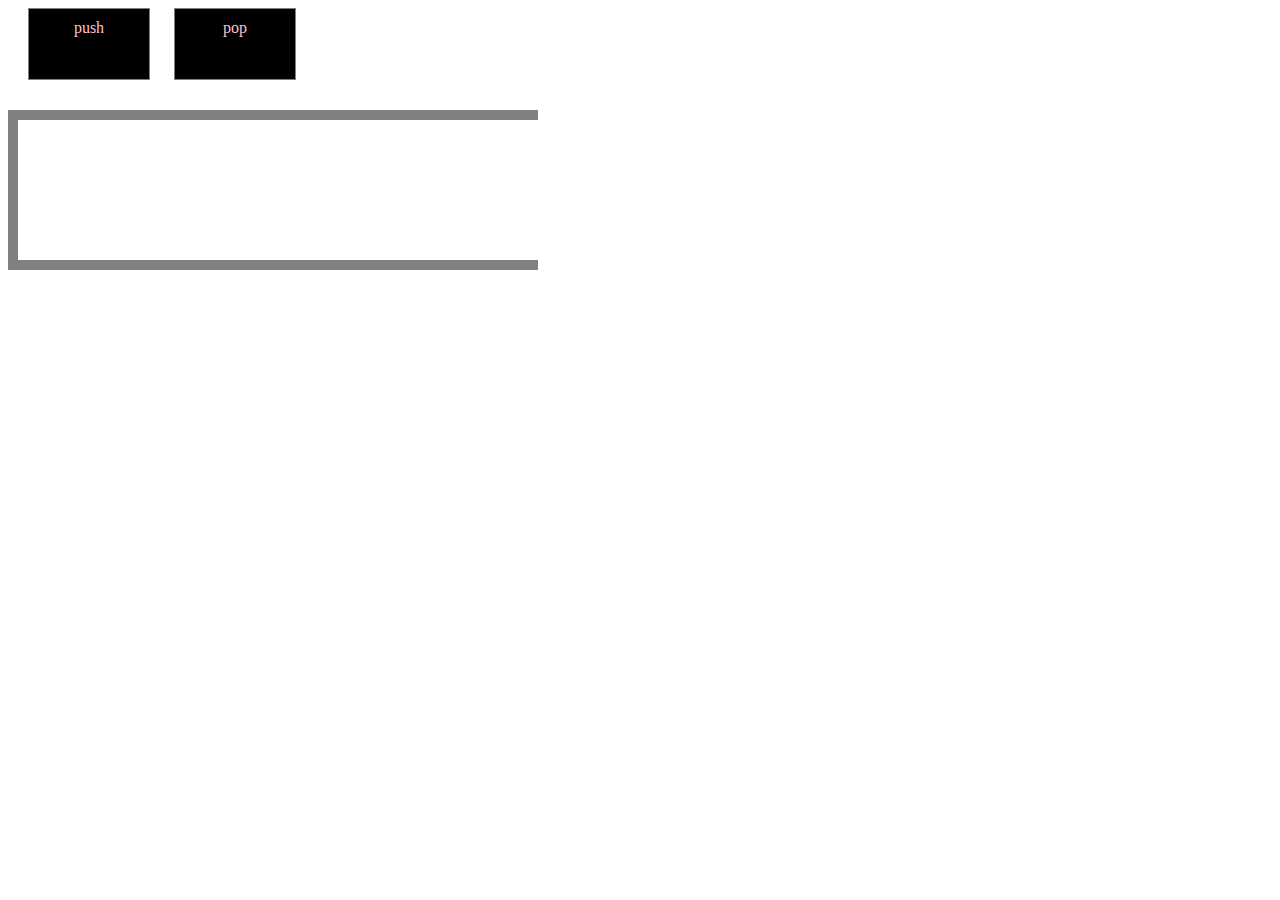
<file: New folder/index.html>
<!DOCTYPE html>
<html>
<head>

    <title>Stack implementation</title>
    <link rel="stylesheet" type="text/css" href="css/style.css"/>
    <script src="js/script.js"></script>

</head>


<body>

 
    <div class="box-bottom" onclick ="pushIntoStack()">push</div>
        <div class="box-bottom" onclick="removeFromStack()">pop</div>
        

    <div id="stack"> 
        
    </div>

<script src="js/script.js"></script>

</body>


</html>
</file>
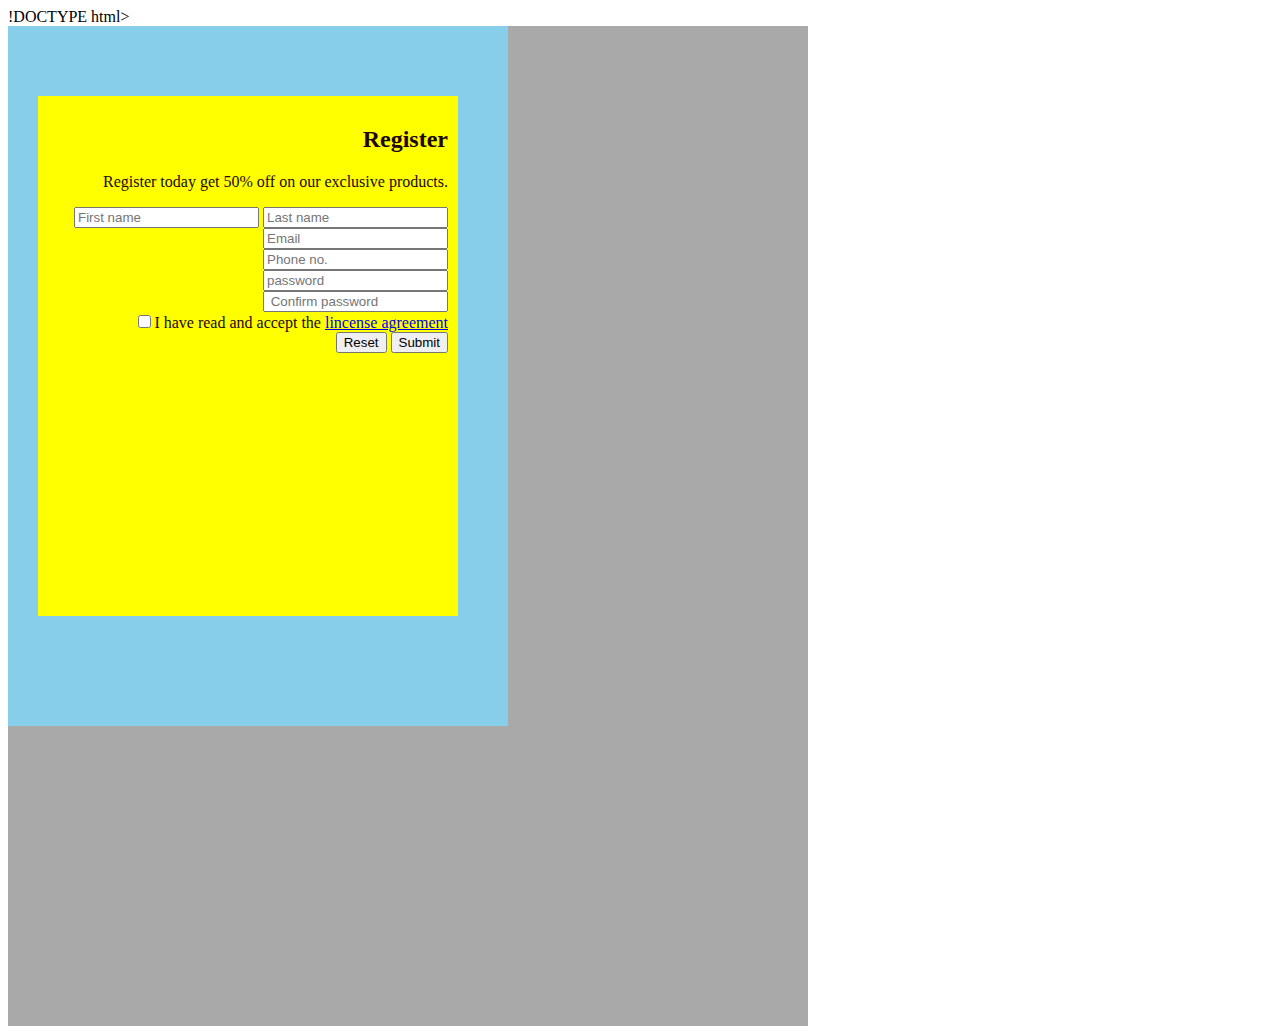
<file: newww/index.html>
!DOCTYPE html>
<html>
    <head>
        <title> Form </title>
        <link rel="stylesheet" type="text/css " href="css/style.css"/>
        
    </head>

    <body>
        <div class = "Firstbox">

        
        <div class="Thirdbox">
        <div class = "Secondbox">

        <h2>Register</h2>

        <p> Register today get 50% off on our exclusive products.</p>
        <form action="#">
            <input type ="text" placeholder="First name">
            <input type="text" placeholder="Last name"> <br>
            
            <input type="email" placeholder="Email">
            <br>
            <input type="number" placeholder="Phone no.">
            <br>
            <input type="text" placeholder="password">
            <br>
            <input type="text" placeholder=" Confirm password">
            <br>
            <input type="checkbox" >I have read and accept the <a href="#">lincense agreement</a>
            <br>
            <input type="button"value="Reset">
            <input type="button"value="Submit">

        </form>

        </div>
</div>
        
        </div>
    </body>
</html>
</file>
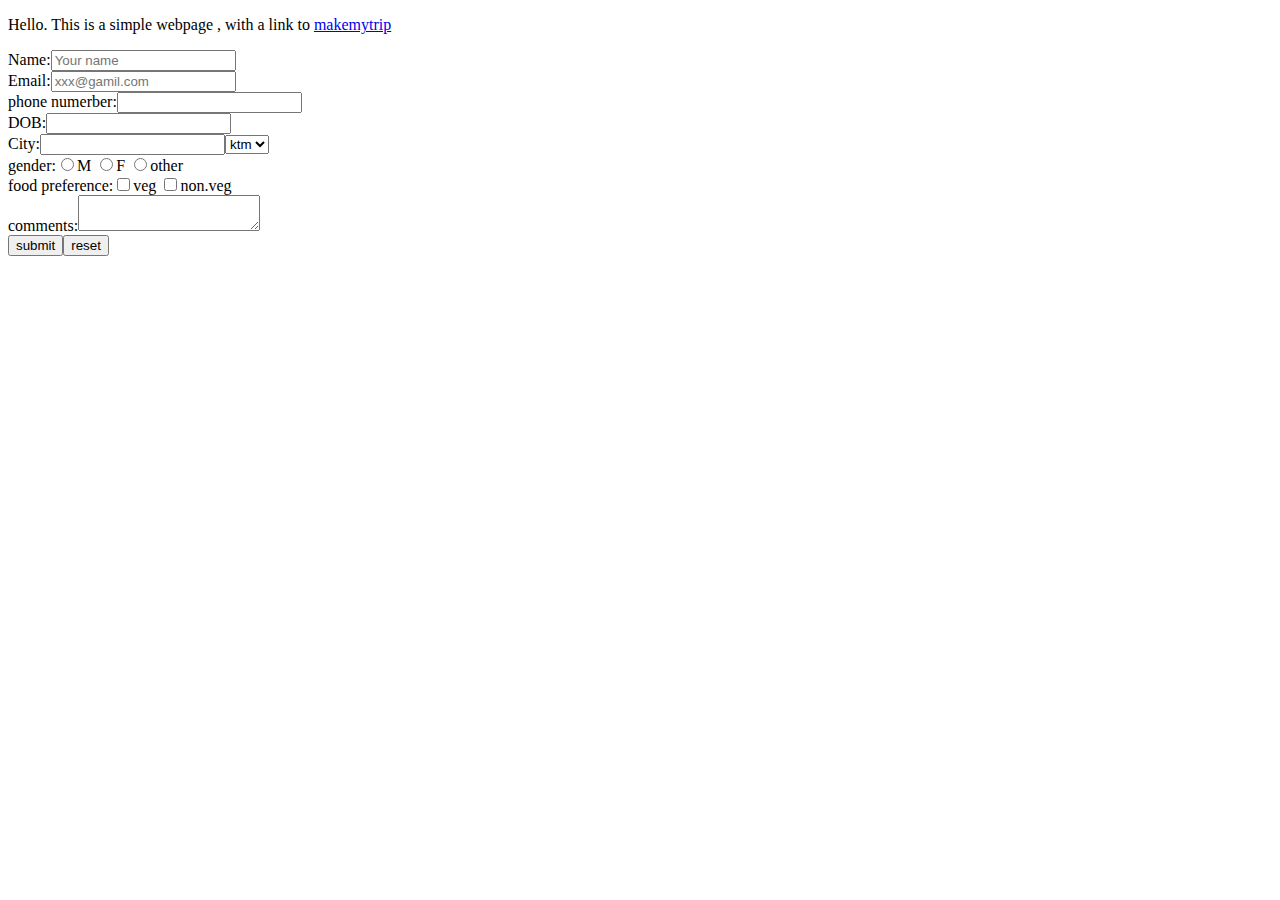
<file: 7.html>
<!DOCTYPE html>
<html>

<head>
    <title>webpage</title>
</head>
    <p>Hello. This is a simple webpage , with a link to <a href="https://www.makemytrip.com/">makemytrip</a></p>
<body>
    <main>
        <form action="#" method="GET">
            <table>
                <tr>
             <LABEL FOR="username">Name:</LABEL>
             <input type="text" name="username" placeholder="Your name"/>
             <br>


           <label for="email">Email:</label>
           <input type="email" name="email" placeholder="xxx@gamil.com"/><br>

            <label for="phone">phone numerber:</label>
            <input type="Number" name="pnone number"/>
            <br>

            <label for="DOB">DOB:</label>
            <input type="DOB" name="DOB"/>
            <br>
            <label for="City">City:</label>
            <input type="city" name="city"/>
            <select>
                <option selected="selected">ktm</option>
                <option>bkt</option>
                <option>PKt</option>
            </select>
             <br>
            <label>gender:</label>
            <input type="radio" name="gender" value="M">M
            <input type="radio" name="gender" value="F">F
            <input type="radio" name="gender" value="other">other
            <br>

            <label>food preference:</label>
            <input type="checkbox" namame="vbox">veg
      
            <input type="checkbox" name="nvbox">non.veg
            <br>
         <label>comments:</label>
          <textarea></textarea>
          <br>
          <input type="submit" namame="submit" value="submit">
  
          <input type="reset" namame="reset" value="reset">
  



        </form></tr>


    </main>

  </body>


</html>
        </html>
</file>
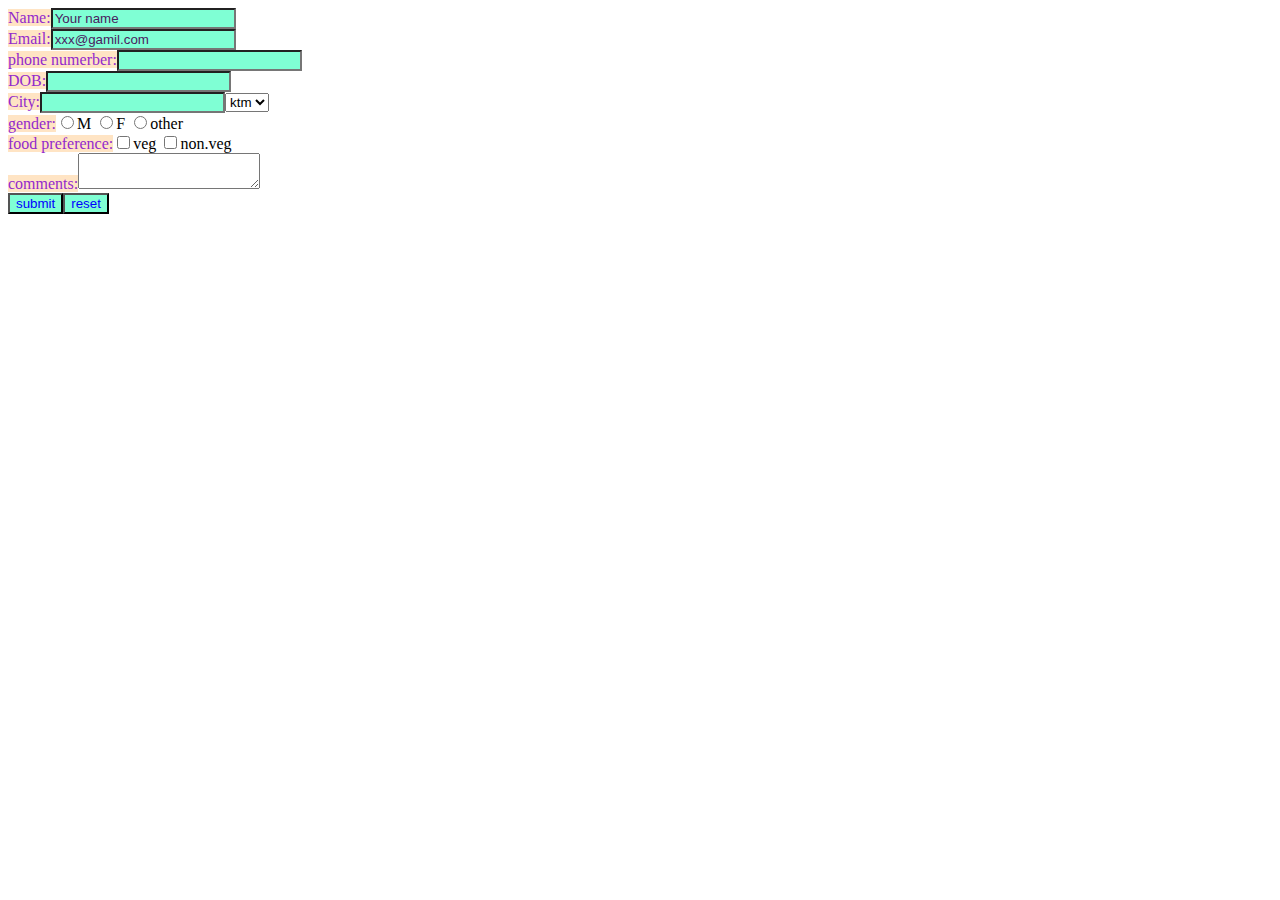
<file: form.html>
<html>
    <head>
        <title>Form page</title>
    </head>

    <body>
        <link rel="stylesheet" href="css/style.css" type="text/css"/>
          <main>
              <form action="#" method="GET">
                  <table>
                      <tr>
                   <LABEL FOR="username">Name:</LABEL>
                   <input type="text" name="username" placeholder="Your name"/>
                   <br>


                 <label for="email">Email:</label>
                 <input type="email" name="email" placeholder="xxx@gamil.com"/><br>

                  <label for="phone">phone numerber:</label>
                  <input type="Number" name="pnone number"/>
                  <br>

                  <label for="DOB">DOB:</label>
                  <input type="DOB" name="DOB"/>
                  <br>
                  <label for="City">City:</label>
                  <input type="city" name="city"/>
                  <select>
                      <option selected="selected">ktm</option>
                      <option>bkt</option>
                      <option>PKt</option>
                  </select>
                   <br>
                  <label>gender:</label>
                  <input type="radio" name="gender" value="M">M
                  <input type="radio" name="gender" value="F">F
                  <input type="radio" name="gender" value="other">other
                  <br>

                  <label>food preference:</label>
                  <input type="checkbox" namame="vbox">veg
            
                  <input type="checkbox" name="nvbox">non.veg
                  <br>
               <label>comments:</label>
                <textarea></textarea>
                <br>
                <input type="submit" namame="submit" value="submit">
        
                <input type="reset" namame="reset" value="reset">
        



              </form></tr>


















          </main>

        </body>


</html>
</file>
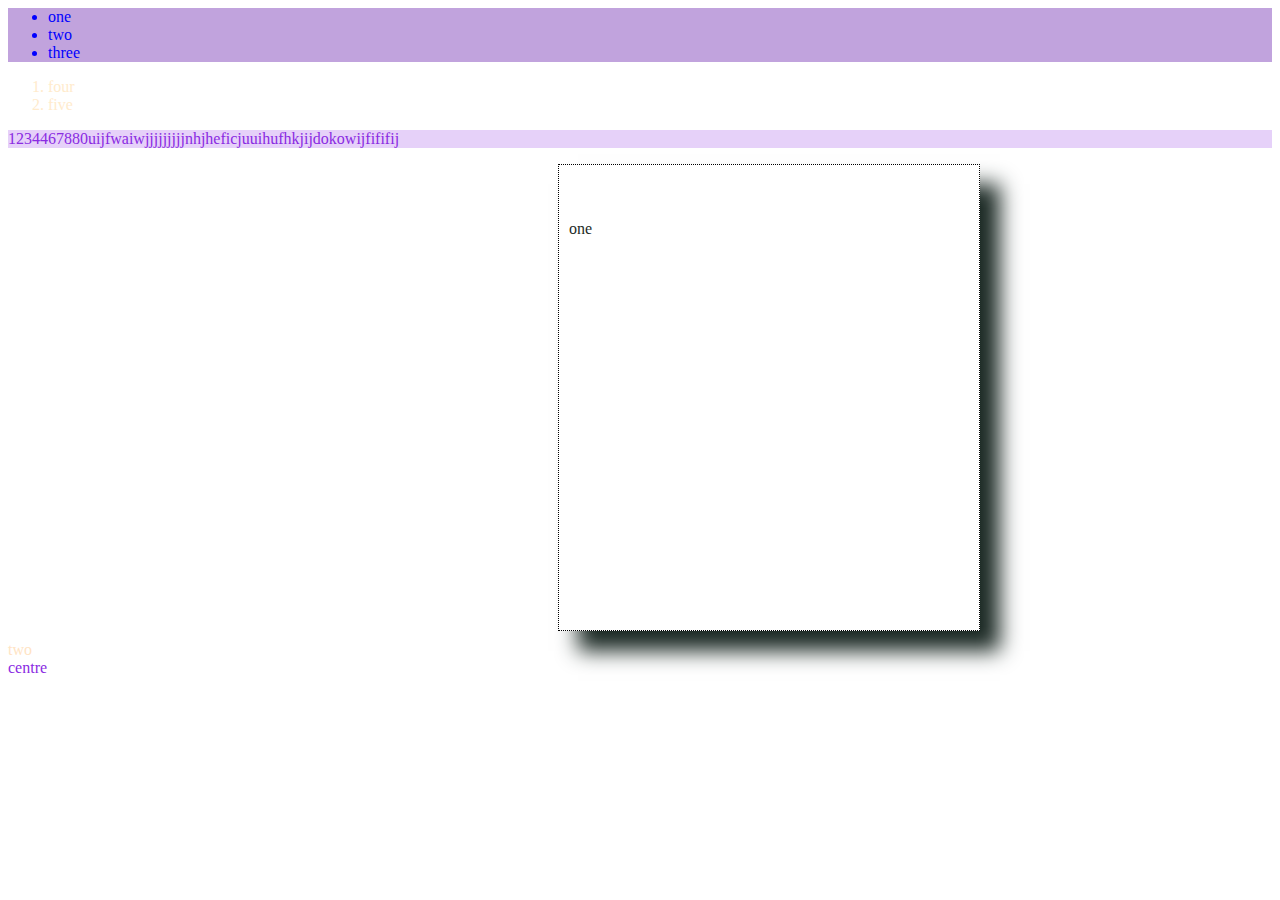
<file: led type.html>
<DOCTYPE html>
    <html>
        <head>
            <title>CSS TYt</title>
            <link rel="stylesheet" href="css/style.css"type="text/css"/>
            <head>

                <body>
                    <ul>
                         <li>one</li>
                         <li>two</li>
                         <li>three</li>
                         </ul>
                         <ol>

                            <li>four</li>
                            <li>five</li>
                         </ol>
                         <p>1234467880uijfwaiwjjjjjjjjjnhjheficjuuihufhkjijdokowijfififij</p>
                         
                        
                                      
                        
                            
                            <div id="blue">one</div>
                            <div class="red">two</div>
                            <div align="centre">centre</div>
                        
                </body>
                </html>
</file>
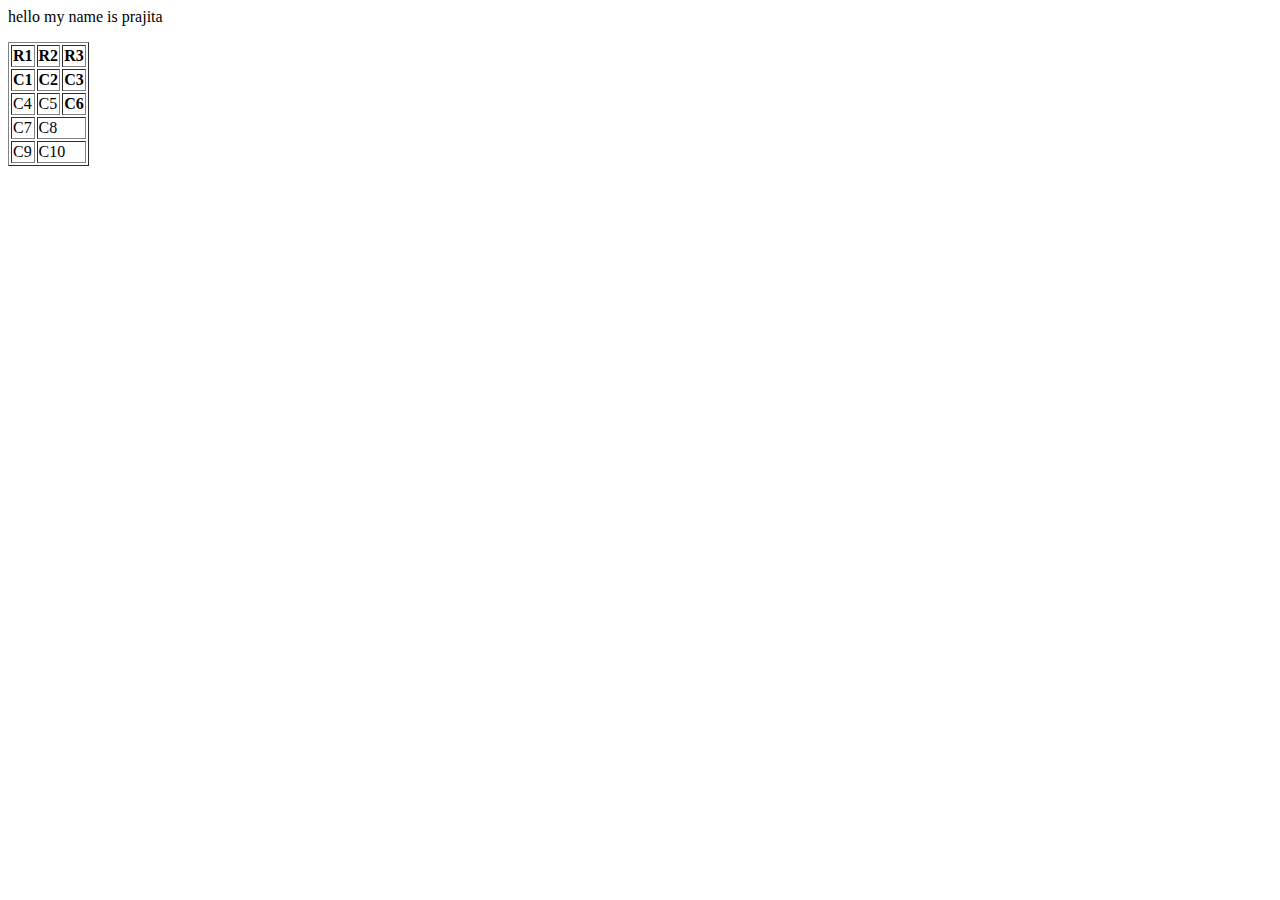
<file: table.html>
<html>
 <head>
     <title>Table page</title>

 </head>
 <p>hello my name is prajita</p>
<body>
    <main>
<table border="1">
<tr>
    <th>R1</th>
    <th>R2</th>
    <th>R3</th>
    <tr>
         <th>C1</th>
        <th>C2</th>
        <th>C3</th>
    </tr>
    
</tr>
<tr>

    <td>C4</td>
    <td>C5</td>
    <th>C6</th>
</tr>
<tr>
    <td>C7</td>
    <td colspan="2">C8</td>
</tr>
<tr>
    <td>C9</td>
    <td colspan="2">C10</td>
    

</tr>
          
</table>
</main>



</body>

</html>
</file>
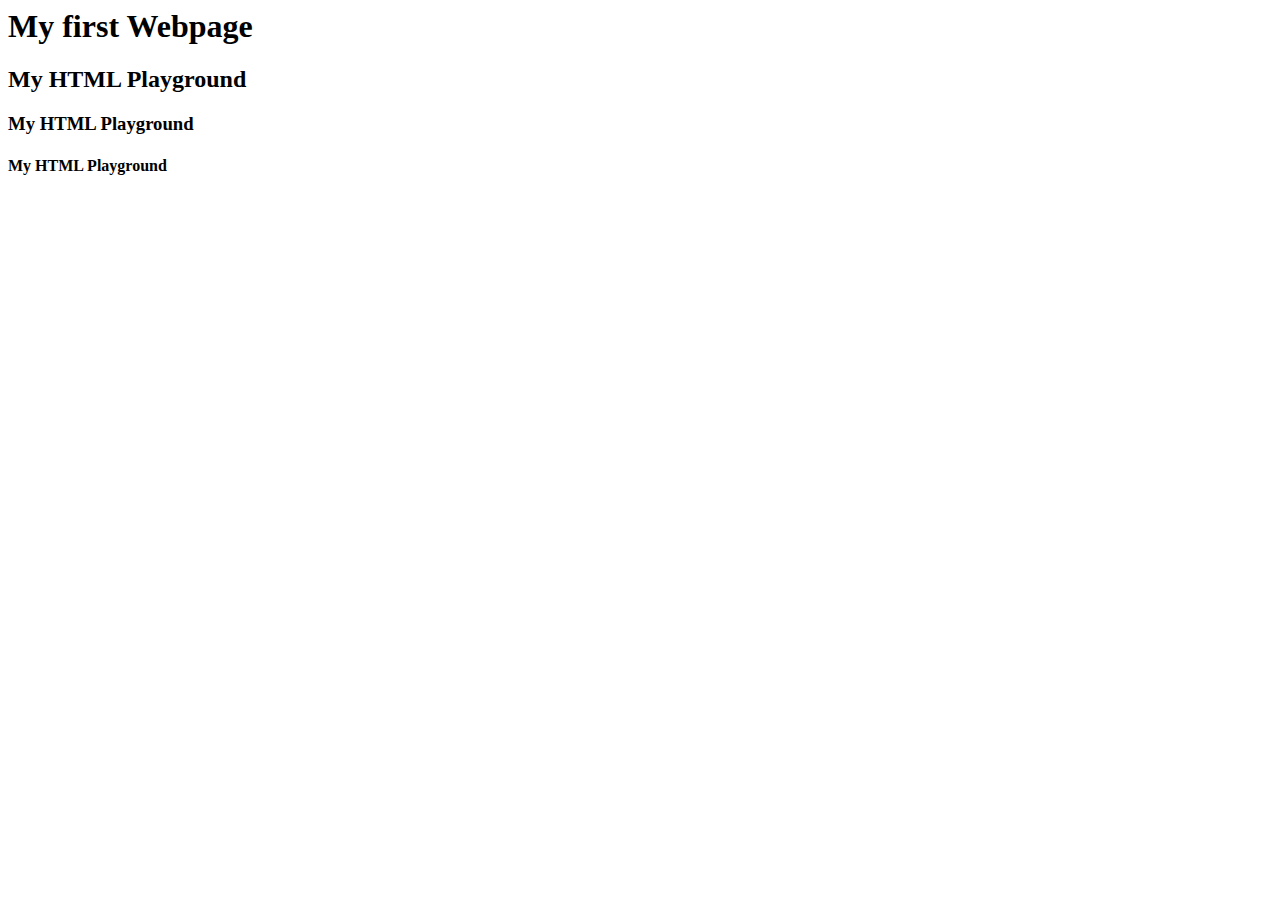
<file: Untitled-1.html>
<html>
<head>
    <meta charset="utf-8">
    <meta name="viewpoint" content="width=device-width,intial-scale=1">
    <title>Webpage</title>
</head>
    <body>
        <h1>My first Webpage</h1>
        <h2>My HTML Playground</h2>
        <h3>My HTML Playground</h3>
        <h4>My HTML Playground</h4>
    
     









    </body>





</html>
</file>
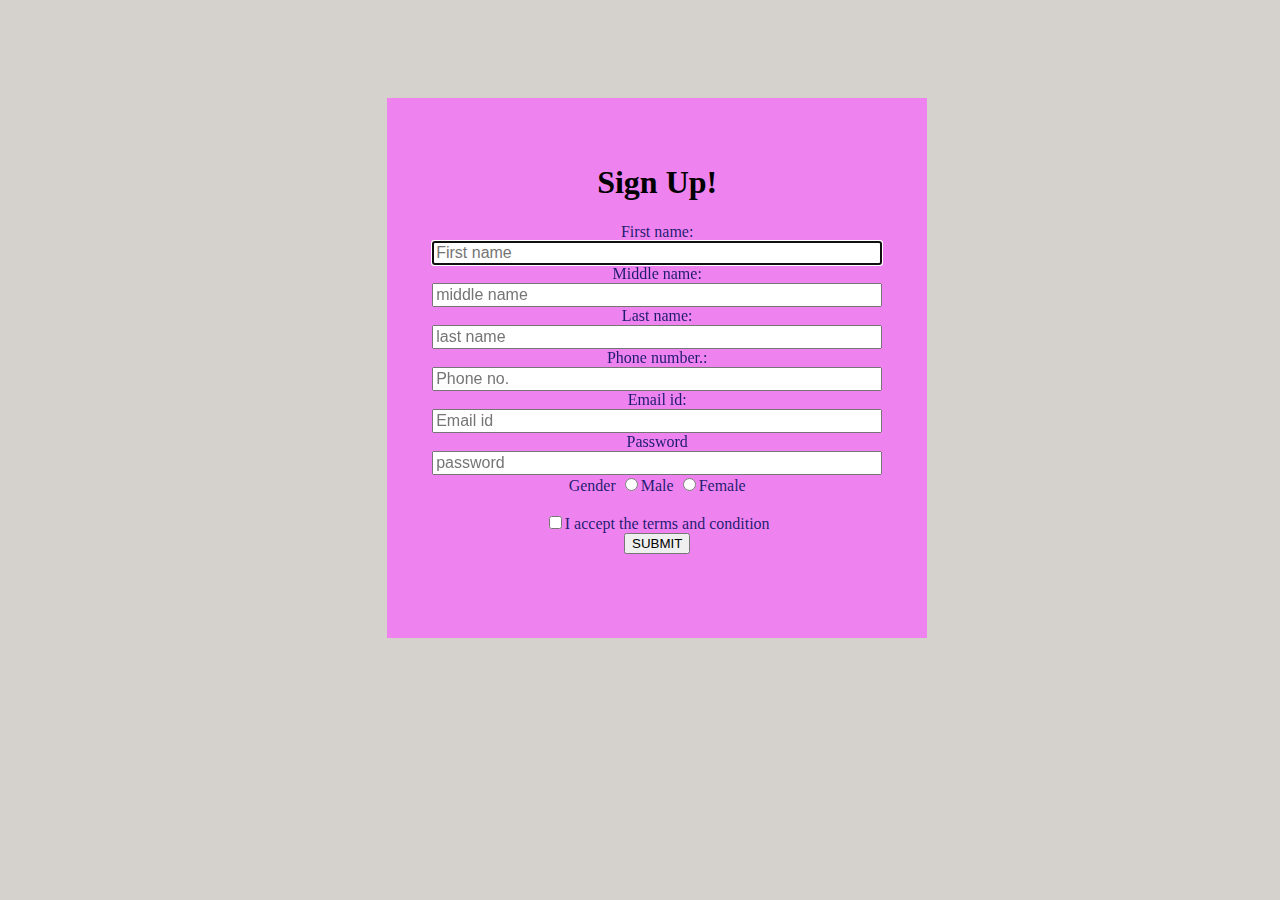
<file: name/register.html>
<html lang="en">
<head>
    <script src="https://code.jquery.com/jquery-3.6.3.js" integrity="sha256-nQLuAZGRRcILA+6dMBOvcRh5Pe310sBpanc6+QBmyVM=" crossorigin="anonymous"></script>
    <link rel="stylesheet" href="regis.css">
    <meta charset="UTF-8">
    <meta http-equiv="X-UA-Compatible" content="IE=edge">
    <meta name="viewport" content="width=>, initial-scale=1.0">
    <title>Document</title>
</head>
<body>
    
    <div class="container">
        <h1>Sign Up! </h1>
        <form method="post" autocomplete="on">
            <div class="box">
                <label for="first name " class="flfontlabel">
                    First name:
                </label>
                <div class="new iconbox">
                <i class="user" aria-hidden="true"></i>    
                </div>
                <div class="fr">
                    <input type="text" name="First name" placeholder="First name"
                    class="textbox" autofocus="on" required>

                </div>
                <div class="clr"></div>
            </div>
            <div class="box">
                <label for="middle name" class="flfontlabel">
                    Middle name:
                </label>
                <div class="fl iconbox"><i class="user"aria-hidden="true"></i></div>
                <div class="fr">
                    <input type="text" required name="middle name"placeholder="middle name" class="textbox">

                </div>
                <div class="clr">
                    <div class="box">
                        <label for="lastname" class="flfontlabel">
                            
                            Last name:
                        </label>
                        <div class="fl iconbox"><i class="user"aria-hidden="true"></i></div>
                        <div class="fr">
                            <input type="text" required name="last name"placeholder="last name" class="textbox">
        
                        </div>
                        <div class="clr">
        
                </div>
                <div class="box">
                    <label for="phone"class ="flfontlabel">Phone number.:</label>
                </div>
                <div class="fl iconbox"><i class="phone" aria-hidden="true"></i></div>
                <div class="fr">
                    <input type="text" required name="phone number"
                    maxlength="10"placeholder="Phone no."class="textbox">
                </div>
                <div class="clr"></div>
            </div>
            <div class="box">
                <label for="email" class="flfontlabel"> Email id:</label>
                <div class="fl iconbox"><i class="envelope" aria-hidden="true"></i></div>
            </div>
            <div class="fr">
                <input type="email" required name="email" placeholder="Email id" class="textbox">
            </div>
            <div class="clr"></div>
            <div class="box">
                <label for="password" class="flfontlabel">Password</label>
            <div class="fl iconbox"><i class="key"aria-hidden="true"></i></div>
           <div class="fr">
            <input type="password" required name ="password" placeholder="password" class="textbox">
           </div>
           <div class="clr"></div>
         </div>
         <div class="box radio">
            <label for="gender" class="flfontlabel">Gender</label>
            <input type="radio" name="Gender" value="male"required>Male
            <input type="radio" name="gender" value="female" required>Female
         </div>
         <br>
         <div class="boxterm">
            <input type="checkbox" name="terms" required >I accept the terms and condition

         </div>
         <div class="box">
        <input type="submit" name="submit" class="submit" value="SUBMIT">
    </div>
            

        </form>
        </div>
</body>
</html>
</file>
<file: New folder/css/style.css>
.container{

    margin-left:auto;
    margin-right:auto;
    width:800px;
}

#stack {
    height: 120px;
    width: 500px;

    border-left: 10px solid gray;
    border-top: 10px solid gray;
    border-bottom: 10px solid gray;
    padding: 10px;
}

.item{
    height: 100px;
    margin-top: 10px;
    margin-left: 10px;
    display: inline-block;
    width:30px;
    background-color:blue;
}
.box-bottom {
    display: inline-block;
    width: 100px;
    height: 50px;
    color: pink;
    text-align: center;
    margin-left: 20px;
    padding: 10px;
    margin-bottom: 30px;
    background-color: black;
    border: 1px solid gray;
}

.box-bottom:hover{

    display: inline-block;
    width: 100px;
    height: 50px;
    color: purple;
    text-align: center;
    margin-left: 20px;
    padding: 10px;
    margin-bottom: 30px;
    background-color: rgb(244, 41, 41);
    border: 1px solid rgb(240, 180, 180);
}











}
</file>
<file: newww/css/style.css>
.Firstbox {
    height: 1000px;
    width: 800px;
    background-color:darkgrey;
    position:relative;
}
.Secondbox {
    height: 500px;
    width: 400px;
    background-color: yellow;
    position:absolute;
    padding:10px;
    padding-left: 10px;
    padding-right: 10px;
    margin:30px;
    margin-top: 70px;
    z-index: 2;


}
.Thirdbox {
    width: 500px;
    height: 700px;
    background-color: skyblue;
    position: absolute;
    color:rgb(34, 7, 7);
    text-align: right;

}
</file>
<file: css/style.css>
label{
    color:rgb(147, 41, 204);
    background-color: bisque;

}

::placeholder{
    color:rgb(73, 33, 95);
}
input{
    color:blue;
    background-color: aquamarine;
}
ul{
    color:blue;
    background-color: rgb(193, 163, 221);}

    ol{
        color:blanchedalmond;
    }

#blue{
    color:rgb(28, 42, 37);
    
    padding:55px 10px 10px 10px;
    height:400px;
    width: 400px;
    border:1px dotted black;
    margin:10px 10px 10px 550px;
    box-shadow: 20px 20px 20px;
}
#blue:hover{
    color:rgb(15, 33, 226);
    background-color: rgba(253, 220, 253, 0.826);
    padding:55px 10px 10px 10px;
    height:400px;
    width: 400px;
    border:1px dotted rgb(217, 34, 34);
    margin:10px 10px 10px 550px;
    box-shadow: 20px 20px 20px;
}



    .red{
        color:bisque;
    }
    [align="centre"]{
        color: blueviolet;
    }

    
    p{
        color: blueviolet;
        background-color:rgba(137, 43, 226, 0.214);
    }
</file>
<file: name/regis.css>
body
{

    background-color: rgb(213, 210, 206);

        
    position: relative;
}
.container{
    height: 450px;
    width:450px;
    top: 90px;
    left: 30%;
    position: absolute;
    margin: auto;
    padding: 45px 45px 45px 45px;
    background-color: violet;
    text-align: center;
}

.boxterm{
    color: rgba(25, 25, 110, 0.981);
}
.box{
    color: rgba(25, 25, 110, 0.98);
}
.textbox
{

    font-size: medium;
    width: 100%;

}
</file>
